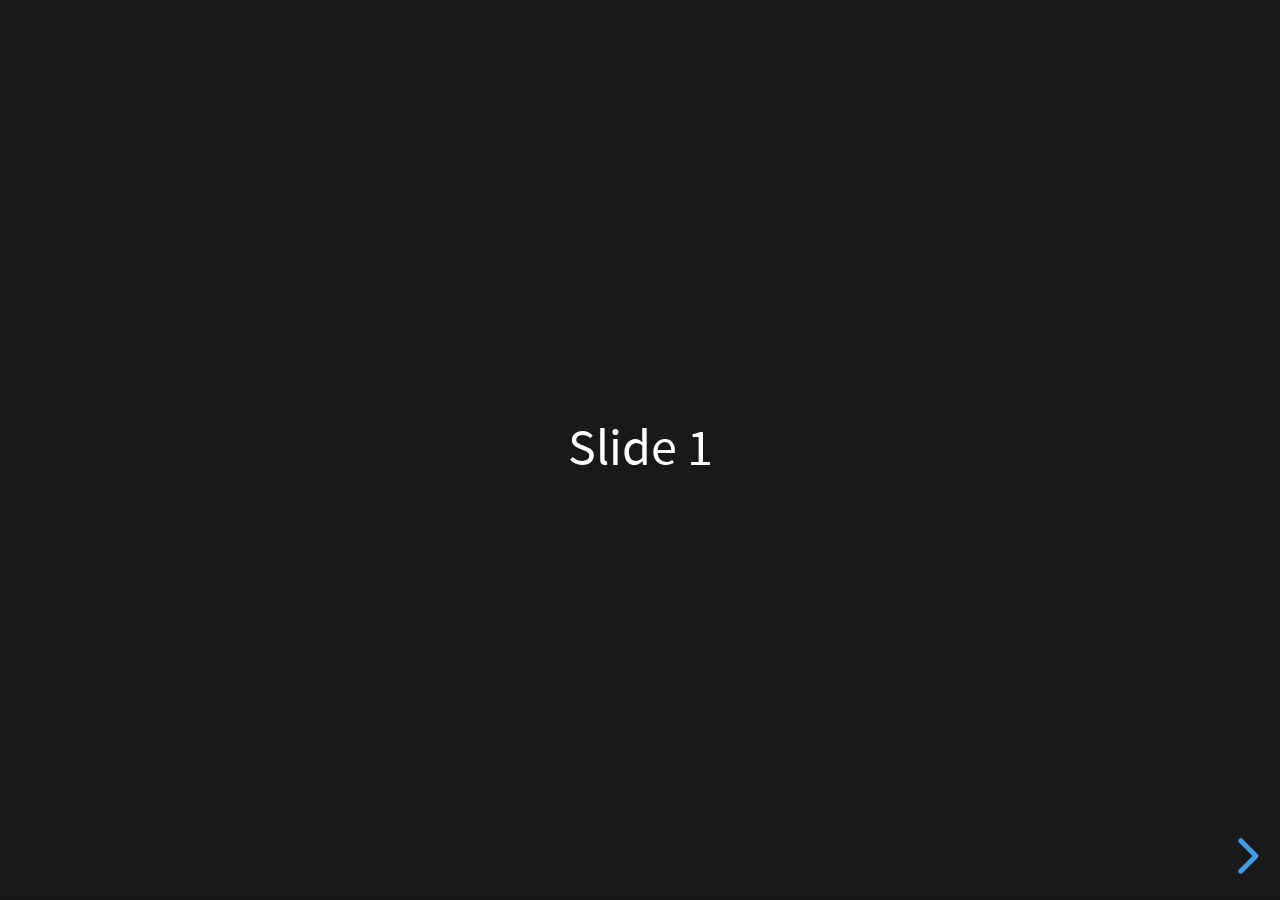
<file: js/vendor/reveal.js/index.html>
<!doctype html>
<html>
	<head>
		<meta charset="utf-8">
		<meta name="viewport" content="width=device-width, initial-scale=1.0, maximum-scale=1.0, user-scalable=no">

		<title>reveal.js</title>

		<link rel="stylesheet" href="dist/reset.css">
		<link rel="stylesheet" href="dist/reveal.css">
		<link rel="stylesheet" href="dist/theme/black.css">

		<!-- Theme used for syntax highlighted code -->
		<link rel="stylesheet" href="plugin/highlight/monokai.css">
	</head>
	<body>
		<div class="reveal">
			<div class="slides">
				<section>Slide 1</section>
				<section>Slide 2</section>
			</div>
		</div>

		<script src="dist/reveal.js"></script>
		<script src="plugin/notes/notes.js"></script>
		<script src="plugin/markdown/markdown.js"></script>
		<script src="plugin/highlight/highlight.js"></script>
		<script>
			// More info about initialization & config:
			// - https://revealjs.com/initialization/
			// - https://revealjs.com/config/
			Reveal.initialize({
				hash: true,

				// Learn about plugins: https://revealjs.com/plugins/
				plugins: [ RevealMarkdown, RevealHighlight, RevealNotes ]
			});
		</script>
	</body>
</html>
</file>
<file: js/vendor/reveal.js/dist/reveal.css>
/*!
* reveal.js 4.1.1
* https://revealjs.com
* MIT licensed
*
* Copyright (C) 2020 Hakim El Hattab, https://hakim.se
*/
.reveal .r-stretch,.reveal .stretch{max-width:none;max-height:none}.reveal pre.r-stretch code,.reveal pre.stretch code{height:100%;max-height:100%;box-sizing:border-box}.reveal .r-fit-text{display:inline-block;white-space:nowrap}.reveal .r-stack{display:grid}.reveal .r-stack>*{grid-area:1/1;margin:auto}.reveal .r-hstack,.reveal .r-vstack{display:flex}.reveal .r-hstack img,.reveal .r-hstack video,.reveal .r-vstack img,.reveal .r-vstack video{min-width:0;min-height:0;-o-object-fit:contain;object-fit:contain}.reveal .r-vstack{flex-direction:column;align-items:center;justify-content:center}.reveal .r-hstack{flex-direction:row;align-items:center;justify-content:center}.reveal .items-stretch{align-items:stretch}.reveal .items-start{align-items:flex-start}.reveal .items-center{align-items:center}.reveal .items-end{align-items:flex-end}.reveal .justify-between{justify-content:space-between}.reveal .justify-around{justify-content:space-around}.reveal .justify-start{justify-content:flex-start}.reveal .justify-center{justify-content:center}.reveal .justify-end{justify-content:flex-end}html.reveal-full-page{width:100%;height:100%;height:100vh;height:calc(var(--vh,1vh) * 100);overflow:hidden}.reveal-viewport{height:100%;overflow:hidden;position:relative;line-height:1;margin:0;background-color:#fff;color:#000}.reveal .slides section .fragment{opacity:0;visibility:hidden;transition:all .2s ease;will-change:opacity}.reveal .slides section .fragment.visible{opacity:1;visibility:inherit}.reveal .slides section .fragment.disabled{transition:none}.reveal .slides section .fragment.grow{opacity:1;visibility:inherit}.reveal .slides section .fragment.grow.visible{transform:scale(1.3)}.reveal .slides section .fragment.shrink{opacity:1;visibility:inherit}.reveal .slides section .fragment.shrink.visible{transform:scale(.7)}.reveal .slides section .fragment.zoom-in{transform:scale(.1)}.reveal .slides section .fragment.zoom-in.visible{transform:none}.reveal .slides section .fragment.fade-out{opacity:1;visibility:inherit}.reveal .slides section .fragment.fade-out.visible{opacity:0;visibility:hidden}.reveal .slides section .fragment.semi-fade-out{opacity:1;visibility:inherit}.reveal .slides section .fragment.semi-fade-out.visible{opacity:.5;visibility:inherit}.reveal .slides section .fragment.strike{opacity:1;visibility:inherit}.reveal .slides section .fragment.strike.visible{text-decoration:line-through}.reveal .slides section .fragment.fade-up{transform:translate(0,40px)}.reveal .slides section .fragment.fade-up.visible{transform:translate(0,0)}.reveal .slides section .fragment.fade-down{transform:translate(0,-40px)}.reveal .slides section .fragment.fade-down.visible{transform:translate(0,0)}.reveal .slides section .fragment.fade-right{transform:translate(-40px,0)}.reveal .slides section .fragment.fade-right.visible{transform:translate(0,0)}.reveal .slides section .fragment.fade-left{transform:translate(40px,0)}.reveal .slides section .fragment.fade-left.visible{transform:translate(0,0)}.reveal .slides section .fragment.current-visible,.reveal .slides section .fragment.fade-in-then-out{opacity:0;visibility:hidden}.reveal .slides section .fragment.current-visible.current-fragment,.reveal .slides section .fragment.fade-in-then-out.current-fragment{opacity:1;visibility:inherit}.reveal .slides section .fragment.fade-in-then-semi-out{opacity:0;visibility:hidden}.reveal .slides section .fragment.fade-in-then-semi-out.visible{opacity:.5;visibility:inherit}.reveal .slides section .fragment.fade-in-then-semi-out.current-fragment{opacity:1;visibility:inherit}.reveal .slides section .fragment.highlight-blue,.reveal .slides section .fragment.highlight-current-blue,.reveal .slides section .fragment.highlight-current-green,.reveal .slides section .fragment.highlight-current-red,.reveal .slides section .fragment.highlight-green,.reveal .slides section .fragment.highlight-red{opacity:1;visibility:inherit}.reveal .slides section .fragment.highlight-red.visible{color:#ff2c2d}.reveal .slides section .fragment.highlight-green.visible{color:#17ff2e}.reveal .slides section .fragment.highlight-blue.visible{color:#1b91ff}.reveal .slides section .fragment.highlight-current-red.current-fragment{color:#ff2c2d}.reveal .slides section .fragment.highlight-current-green.current-fragment{color:#17ff2e}.reveal .slides section .fragment.highlight-current-blue.current-fragment{color:#1b91ff}.reveal:after{content:"";font-style:italic}.reveal iframe{z-index:1}.reveal a{position:relative}@keyframes bounce-right{0%,10%,25%,40%,50%{transform:translateX(0)}20%{transform:translateX(10px)}30%{transform:translateX(-5px)}}@keyframes bounce-left{0%,10%,25%,40%,50%{transform:translateX(0)}20%{transform:translateX(-10px)}30%{transform:translateX(5px)}}@keyframes bounce-down{0%,10%,25%,40%,50%{transform:translateY(0)}20%{transform:translateY(10px)}30%{transform:translateY(-5px)}}.reveal .controls{display:none;position:absolute;top:auto;bottom:12px;right:12px;left:auto;z-index:11;color:#000;pointer-events:none;font-size:10px}.reveal .controls button{position:absolute;padding:0;background-color:transparent;border:0;outline:0;cursor:pointer;color:currentColor;transform:scale(.9999);transition:color .2s ease,opacity .2s ease,transform .2s ease;z-index:2;pointer-events:auto;font-size:inherit;visibility:hidden;opacity:0;-webkit-appearance:none;-webkit-tap-highlight-color:transparent}.reveal .controls .controls-arrow:after,.reveal .controls .controls-arrow:before{content:"";position:absolute;top:0;left:0;width:2.6em;height:.5em;border-radius:.25em;background-color:currentColor;transition:all .15s ease,background-color .8s ease;transform-origin:.2em 50%;will-change:transform}.reveal .controls .controls-arrow{position:relative;width:3.6em;height:3.6em}.reveal .controls .controls-arrow:before{transform:translateX(.5em) translateY(1.55em) rotate(45deg)}.reveal .controls .controls-arrow:after{transform:translateX(.5em) translateY(1.55em) rotate(-45deg)}.reveal .controls .controls-arrow:hover:before{transform:translateX(.5em) translateY(1.55em) rotate(40deg)}.reveal .controls .controls-arrow:hover:after{transform:translateX(.5em) translateY(1.55em) rotate(-40deg)}.reveal .controls .controls-arrow:active:before{transform:translateX(.5em) translateY(1.55em) rotate(36deg)}.reveal .controls .controls-arrow:active:after{transform:translateX(.5em) translateY(1.55em) rotate(-36deg)}.reveal .controls .navigate-left{right:6.4em;bottom:3.2em;transform:translateX(-10px)}.reveal .controls .navigate-left.highlight{animation:bounce-left 2s 50 both ease-out}.reveal .controls .navigate-right{right:0;bottom:3.2em;transform:translateX(10px)}.reveal .controls .navigate-right .controls-arrow{transform:rotate(180deg)}.reveal .controls .navigate-right.highlight{animation:bounce-right 2s 50 both ease-out}.reveal .controls .navigate-up{right:3.2em;bottom:6.4em;transform:translateY(-10px)}.reveal .controls .navigate-up .controls-arrow{transform:rotate(90deg)}.reveal .controls .navigate-down{right:3.2em;bottom:-1.4em;padding-bottom:1.4em;transform:translateY(10px)}.reveal .controls .navigate-down .controls-arrow{transform:rotate(-90deg)}.reveal .controls .navigate-down.highlight{animation:bounce-down 2s 50 both ease-out}.reveal .controls[data-controls-back-arrows=faded] .navigate-up.enabled{opacity:.3}.reveal .controls[data-controls-back-arrows=faded] .navigate-up.enabled:hover{opacity:1}.reveal .controls[data-controls-back-arrows=hidden] .navigate-up.enabled{opacity:0;visibility:hidden}.reveal .controls .enabled{visibility:visible;opacity:.9;cursor:pointer;transform:none}.reveal .controls .enabled.fragmented{opacity:.5}.reveal .controls .enabled.fragmented:hover,.reveal .controls .enabled:hover{opacity:1}.reveal:not(.rtl) .controls[data-controls-back-arrows=faded] .navigate-left.enabled{opacity:.3}.reveal:not(.rtl) .controls[data-controls-back-arrows=faded] .navigate-left.enabled:hover{opacity:1}.reveal:not(.rtl) .controls[data-controls-back-arrows=hidden] .navigate-left.enabled{opacity:0;visibility:hidden}.reveal.rtl .controls[data-controls-back-arrows=faded] .navigate-right.enabled{opacity:.3}.reveal.rtl .controls[data-controls-back-arrows=faded] .navigate-right.enabled:hover{opacity:1}.reveal.rtl .controls[data-controls-back-arrows=hidden] .navigate-right.enabled{opacity:0;visibility:hidden}.reveal[data-navigation-mode=linear].has-horizontal-slides .navigate-down,.reveal[data-navigation-mode=linear].has-horizontal-slides .navigate-up{display:none}.reveal:not(.has-vertical-slides) .controls .navigate-left,.reveal[data-navigation-mode=linear].has-horizontal-slides .navigate-left{bottom:1.4em;right:5.5em}.reveal:not(.has-vertical-slides) .controls .navigate-right,.reveal[data-navigation-mode=linear].has-horizontal-slides .navigate-right{bottom:1.4em;right:.5em}.reveal:not(.has-horizontal-slides) .controls .navigate-up{right:1.4em;bottom:5em}.reveal:not(.has-horizontal-slides) .controls .navigate-down{right:1.4em;bottom:.5em}.reveal.has-dark-background .controls{color:#fff}.reveal.has-light-background .controls{color:#000}.reveal.no-hover .controls .controls-arrow:active:before,.reveal.no-hover .controls .controls-arrow:hover:before{transform:translateX(.5em) translateY(1.55em) rotate(45deg)}.reveal.no-hover .controls .controls-arrow:active:after,.reveal.no-hover .controls .controls-arrow:hover:after{transform:translateX(.5em) translateY(1.55em) rotate(-45deg)}@media screen and (min-width:500px){.reveal .controls[data-controls-layout=edges]{top:0;right:0;bottom:0;left:0}.reveal .controls[data-controls-layout=edges] .navigate-down,.reveal .controls[data-controls-layout=edges] .navigate-left,.reveal .controls[data-controls-layout=edges] .navigate-right,.reveal .controls[data-controls-layout=edges] .navigate-up{bottom:auto;right:auto}.reveal .controls[data-controls-layout=edges] .navigate-left{top:50%;left:.8em;margin-top:-1.8em}.reveal .controls[data-controls-layout=edges] .navigate-right{top:50%;right:.8em;margin-top:-1.8em}.reveal .controls[data-controls-layout=edges] .navigate-up{top:.8em;left:50%;margin-left:-1.8em}.reveal .controls[data-controls-layout=edges] .navigate-down{bottom:-.3em;left:50%;margin-left:-1.8em}}.reveal .progress{position:absolute;display:none;height:3px;width:100%;bottom:0;left:0;z-index:10;background-color:rgba(0,0,0,.2);color:#fff}.reveal .progress:after{content:"";display:block;position:absolute;height:10px;width:100%;top:-10px}.reveal .progress span{display:block;height:100%;width:100%;background-color:currentColor;transition:transform .8s cubic-bezier(.26,.86,.44,.985);transform-origin:0 0;transform:scaleX(0)}.reveal .slide-number{position:absolute;display:block;right:8px;bottom:8px;z-index:31;font-family:Helvetica,sans-serif;font-size:12px;line-height:1;color:#fff;background-color:rgba(0,0,0,.4);padding:5px}.reveal .slide-number a{color:currentColor}.reveal .slide-number-delimiter{margin:0 3px}.reveal{position:relative;width:100%;height:100%;overflow:hidden;touch-action:pinch-zoom}.reveal.embedded{touch-action:pan-y}.reveal .slides{position:absolute;width:100%;height:100%;top:0;right:0;bottom:0;left:0;margin:auto;pointer-events:none;overflow:visible;z-index:1;text-align:center;perspective:600px;perspective-origin:50% 40%}.reveal .slides>section{perspective:600px}.reveal .slides>section,.reveal .slides>section>section{display:none;position:absolute;width:100%;pointer-events:auto;z-index:10;transform-style:flat;transition:transform-origin .8s cubic-bezier(.26,.86,.44,.985),transform .8s cubic-bezier(.26,.86,.44,.985),visibility .8s cubic-bezier(.26,.86,.44,.985),opacity .8s cubic-bezier(.26,.86,.44,.985)}.reveal[data-transition-speed=fast] .slides section{transition-duration:.4s}.reveal[data-transition-speed=slow] .slides section{transition-duration:1.2s}.reveal .slides section[data-transition-speed=fast]{transition-duration:.4s}.reveal .slides section[data-transition-speed=slow]{transition-duration:1.2s}.reveal .slides>section.stack{padding-top:0;padding-bottom:0;pointer-events:none;height:100%}.reveal .slides>section.present,.reveal .slides>section>section.present{display:block;z-index:11;opacity:1}.reveal .slides>section:empty,.reveal .slides>section>section:empty,.reveal .slides>section>section[data-background-interactive],.reveal .slides>section[data-background-interactive]{pointer-events:none}.reveal.center,.reveal.center .slides,.reveal.center .slides section{min-height:0!important}.reveal .slides>section:not(.present),.reveal .slides>section>section:not(.present){pointer-events:none}.reveal.overview .slides>section,.reveal.overview .slides>section>section{pointer-events:auto}.reveal .slides>section.future,.reveal .slides>section.past,.reveal .slides>section>section.future,.reveal .slides>section>section.past{opacity:0}.reveal.slide section{-webkit-backface-visibility:hidden;backface-visibility:hidden}.reveal .slides>section[data-transition=slide].past,.reveal .slides>section[data-transition~=slide-out].past,.reveal.slide .slides>section:not([data-transition]).past{transform:translate(-150%,0)}.reveal .slides>section[data-transition=slide].future,.reveal .slides>section[data-transition~=slide-in].future,.reveal.slide .slides>section:not([data-transition]).future{transform:translate(150%,0)}.reveal .slides>section>section[data-transition=slide].past,.reveal .slides>section>section[data-transition~=slide-out].past,.reveal.slide .slides>section>section:not([data-transition]).past{transform:translate(0,-150%)}.reveal .slides>section>section[data-transition=slide].future,.reveal .slides>section>section[data-transition~=slide-in].future,.reveal.slide .slides>section>section:not([data-transition]).future{transform:translate(0,150%)}.reveal.linear section{-webkit-backface-visibility:hidden;backface-visibility:hidden}.reveal .slides>section[data-transition=linear].past,.reveal .slides>section[data-transition~=linear-out].past,.reveal.linear .slides>section:not([data-transition]).past{transform:translate(-150%,0)}.reveal .slides>section[data-transition=linear].future,.reveal .slides>section[data-transition~=linear-in].future,.reveal.linear .slides>section:not([data-transition]).future{transform:translate(150%,0)}.reveal .slides>section>section[data-transition=linear].past,.reveal .slides>section>section[data-transition~=linear-out].past,.reveal.linear .slides>section>section:not([data-transition]).past{transform:translate(0,-150%)}.reveal .slides>section>section[data-transition=linear].future,.reveal .slides>section>section[data-transition~=linear-in].future,.reveal.linear .slides>section>section:not([data-transition]).future{transform:translate(0,150%)}.reveal .slides section[data-transition=default].stack,.reveal.default .slides section.stack{transform-style:preserve-3d}.reveal .slides>section[data-transition=default].past,.reveal .slides>section[data-transition~=default-out].past,.reveal.default .slides>section:not([data-transition]).past{transform:translate3d(-100%,0,0) rotateY(-90deg) translate3d(-100%,0,0)}.reveal .slides>section[data-transition=default].future,.reveal .slides>section[data-transition~=default-in].future,.reveal.default .slides>section:not([data-transition]).future{transform:translate3d(100%,0,0) rotateY(90deg) translate3d(100%,0,0)}.reveal .slides>section>section[data-transition=default].past,.reveal .slides>section>section[data-transition~=default-out].past,.reveal.default .slides>section>section:not([data-transition]).past{transform:translate3d(0,-300px,0) rotateX(70deg) translate3d(0,-300px,0)}.reveal .slides>section>section[data-transition=default].future,.reveal .slides>section>section[data-transition~=default-in].future,.reveal.default .slides>section>section:not([data-transition]).future{transform:translate3d(0,300px,0) rotateX(-70deg) translate3d(0,300px,0)}.reveal .slides section[data-transition=convex].stack,.reveal.convex .slides section.stack{transform-style:preserve-3d}.reveal .slides>section[data-transition=convex].past,.reveal .slides>section[data-transition~=convex-out].past,.reveal.convex .slides>section:not([data-transition]).past{transform:translate3d(-100%,0,0) rotateY(-90deg) translate3d(-100%,0,0)}.reveal .slides>section[data-transition=convex].future,.reveal .slides>section[data-transition~=convex-in].future,.reveal.convex .slides>section:not([data-transition]).future{transform:translate3d(100%,0,0) rotateY(90deg) translate3d(100%,0,0)}.reveal .slides>section>section[data-transition=convex].past,.reveal .slides>section>section[data-transition~=convex-out].past,.reveal.convex .slides>section>section:not([data-transition]).past{transform:translate3d(0,-300px,0) rotateX(70deg) translate3d(0,-300px,0)}.reveal .slides>section>section[data-transition=convex].future,.reveal .slides>section>section[data-transition~=convex-in].future,.reveal.convex .slides>section>section:not([data-transition]).future{transform:translate3d(0,300px,0) rotateX(-70deg) translate3d(0,300px,0)}.reveal .slides section[data-transition=concave].stack,.reveal.concave .slides section.stack{transform-style:preserve-3d}.reveal .slides>section[data-transition=concave].past,.reveal .slides>section[data-transition~=concave-out].past,.reveal.concave .slides>section:not([data-transition]).past{transform:translate3d(-100%,0,0) rotateY(90deg) translate3d(-100%,0,0)}.reveal .slides>section[data-transition=concave].future,.reveal .slides>section[data-transition~=concave-in].future,.reveal.concave .slides>section:not([data-transition]).future{transform:translate3d(100%,0,0) rotateY(-90deg) translate3d(100%,0,0)}.reveal .slides>section>section[data-transition=concave].past,.reveal .slides>section>section[data-transition~=concave-out].past,.reveal.concave .slides>section>section:not([data-transition]).past{transform:translate3d(0,-80%,0) rotateX(-70deg) translate3d(0,-80%,0)}.reveal .slides>section>section[data-transition=concave].future,.reveal .slides>section>section[data-transition~=concave-in].future,.reveal.concave .slides>section>section:not([data-transition]).future{transform:translate3d(0,80%,0) rotateX(70deg) translate3d(0,80%,0)}.reveal .slides section[data-transition=zoom],.reveal.zoom .slides section:not([data-transition]){transition-timing-function:ease}.reveal .slides>section[data-transition=zoom].past,.reveal .slides>section[data-transition~=zoom-out].past,.reveal.zoom .slides>section:not([data-transition]).past{visibility:hidden;transform:scale(16)}.reveal .slides>section[data-transition=zoom].future,.reveal .slides>section[data-transition~=zoom-in].future,.reveal.zoom .slides>section:not([data-transition]).future{visibility:hidden;transform:scale(.2)}.reveal .slides>section>section[data-transition=zoom].past,.reveal .slides>section>section[data-transition~=zoom-out].past,.reveal.zoom .slides>section>section:not([data-transition]).past{transform:scale(16)}.reveal .slides>section>section[data-transition=zoom].future,.reveal .slides>section>section[data-transition~=zoom-in].future,.reveal.zoom .slides>section>section:not([data-transition]).future{transform:scale(.2)}.reveal.cube .slides{perspective:1300px}.reveal.cube .slides section{padding:30px;min-height:700px;-webkit-backface-visibility:hidden;backface-visibility:hidden;box-sizing:border-box;transform-style:preserve-3d}.reveal.center.cube .slides section{min-height:0}.reveal.cube .slides section:not(.stack):before{content:"";position:absolute;display:block;width:100%;height:100%;left:0;top:0;background:rgba(0,0,0,.1);border-radius:4px;transform:translateZ(-20px)}.reveal.cube .slides section:not(.stack):after{content:"";position:absolute;display:block;width:90%;height:30px;left:5%;bottom:0;background:0 0;z-index:1;border-radius:4px;box-shadow:0 95px 25px rgba(0,0,0,.2);transform:translateZ(-90px) rotateX(65deg)}.reveal.cube .slides>section.stack{padding:0;background:0 0}.reveal.cube .slides>section.past{transform-origin:100% 0;transform:translate3d(-100%,0,0) rotateY(-90deg)}.reveal.cube .slides>section.future{transform-origin:0 0;transform:translate3d(100%,0,0) rotateY(90deg)}.reveal.cube .slides>section>section.past{transform-origin:0 100%;transform:translate3d(0,-100%,0) rotateX(90deg)}.reveal.cube .slides>section>section.future{transform-origin:0 0;transform:translate3d(0,100%,0) rotateX(-90deg)}.reveal.page .slides{perspective-origin:0 50%;perspective:3000px}.reveal.page .slides section{padding:30px;min-height:700px;box-sizing:border-box;transform-style:preserve-3d}.reveal.page .slides section.past{z-index:12}.reveal.page .slides section:not(.stack):before{content:"";position:absolute;display:block;width:100%;height:100%;left:0;top:0;background:rgba(0,0,0,.1);transform:translateZ(-20px)}.reveal.page .slides section:not(.stack):after{content:"";position:absolute;display:block;width:90%;height:30px;left:5%;bottom:0;background:0 0;z-index:1;border-radius:4px;box-shadow:0 95px 25px rgba(0,0,0,.2);-webkit-transform:translateZ(-90px) rotateX(65deg)}.reveal.page .slides>section.stack{padding:0;background:0 0}.reveal.page .slides>section.past{transform-origin:0 0;transform:translate3d(-40%,0,0) rotateY(-80deg)}.reveal.page .slides>section.future{transform-origin:100% 0;transform:translate3d(0,0,0)}.reveal.page .slides>section>section.past{transform-origin:0 0;transform:translate3d(0,-40%,0) rotateX(80deg)}.reveal.page .slides>section>section.future{transform-origin:0 100%;transform:translate3d(0,0,0)}.reveal .slides section[data-transition=fade],.reveal.fade .slides section:not([data-transition]),.reveal.fade .slides>section>section:not([data-transition]){transform:none;transition:opacity .5s}.reveal.fade.overview .slides section,.reveal.fade.overview .slides>section>section{transition:none}.reveal .slides section[data-transition=none],.reveal.none .slides section:not([data-transition]){transform:none;transition:none}.reveal .pause-overlay{position:absolute;top:0;left:0;width:100%;height:100%;background:#000;visibility:hidden;opacity:0;z-index:100;transition:all 1s ease}.reveal .pause-overlay .resume-button{position:absolute;bottom:20px;right:20px;color:#ccc;border-radius:2px;padding:6px 14px;border:2px solid #ccc;font-size:16px;background:0 0;cursor:pointer}.reveal .pause-overlay .resume-button:hover{color:#fff;border-color:#fff}.reveal.paused .pause-overlay{visibility:visible;opacity:1}.reveal .no-transition,.reveal .no-transition *,.reveal .slides.disable-slide-transitions section{transition:none!important}.reveal .slides.disable-slide-transitions section{transform:none!important}.reveal .backgrounds{position:absolute;width:100%;height:100%;top:0;left:0;perspective:600px}.reveal .slide-background{display:none;position:absolute;width:100%;height:100%;opacity:0;visibility:hidden;overflow:hidden;background-color:rgba(0,0,0,0);transition:all .8s cubic-bezier(.26,.86,.44,.985)}.reveal .slide-background-content{position:absolute;width:100%;height:100%;background-position:50% 50%;background-repeat:no-repeat;background-size:cover}.reveal .slide-background.stack{display:block}.reveal .slide-background.present{opacity:1;visibility:visible;z-index:2}.print-pdf .reveal .slide-background{opacity:1!important;visibility:visible!important}.reveal .slide-background video{position:absolute;width:100%;height:100%;max-width:none;max-height:none;top:0;left:0;-o-object-fit:cover;object-fit:cover}.reveal .slide-background[data-background-size=contain] video{-o-object-fit:contain;object-fit:contain}.reveal>.backgrounds .slide-background[data-background-transition=none],.reveal[data-background-transition=none]>.backgrounds .slide-background:not([data-background-transition]){transition:none}.reveal>.backgrounds .slide-background[data-background-transition=slide],.reveal[data-background-transition=slide]>.backgrounds .slide-background:not([data-background-transition]){opacity:1;-webkit-backface-visibility:hidden;backface-visibility:hidden}.reveal>.backgrounds .slide-background.past[data-background-transition=slide],.reveal[data-background-transition=slide]>.backgrounds .slide-background.past:not([data-background-transition]){transform:translate(-100%,0)}.reveal>.backgrounds .slide-background.future[data-background-transition=slide],.reveal[data-background-transition=slide]>.backgrounds .slide-background.future:not([data-background-transition]){transform:translate(100%,0)}.reveal>.backgrounds .slide-background>.slide-background.past[data-background-transition=slide],.reveal[data-background-transition=slide]>.backgrounds .slide-background>.slide-background.past:not([data-background-transition]){transform:translate(0,-100%)}.reveal>.backgrounds .slide-background>.slide-background.future[data-background-transition=slide],.reveal[data-background-transition=slide]>.backgrounds .slide-background>.slide-background.future:not([data-background-transition]){transform:translate(0,100%)}.reveal>.backgrounds .slide-background.past[data-background-transition=convex],.reveal[data-background-transition=convex]>.backgrounds .slide-background.past:not([data-background-transition]){opacity:0;transform:translate3d(-100%,0,0) rotateY(-90deg) translate3d(-100%,0,0)}.reveal>.backgrounds .slide-background.future[data-background-transition=convex],.reveal[data-background-transition=convex]>.backgrounds .slide-background.future:not([data-background-transition]){opacity:0;transform:translate3d(100%,0,0) rotateY(90deg) translate3d(100%,0,0)}.reveal>.backgrounds .slide-background>.slide-background.past[data-background-transition=convex],.reveal[data-background-transition=convex]>.backgrounds .slide-background>.slide-background.past:not([data-background-transition]){opacity:0;transform:translate3d(0,-100%,0) rotateX(90deg) translate3d(0,-100%,0)}.reveal>.backgrounds .slide-background>.slide-background.future[data-background-transition=convex],.reveal[data-background-transition=convex]>.backgrounds .slide-background>.slide-background.future:not([data-background-transition]){opacity:0;transform:translate3d(0,100%,0) rotateX(-90deg) translate3d(0,100%,0)}.reveal>.backgrounds .slide-background.past[data-background-transition=concave],.reveal[data-background-transition=concave]>.backgrounds .slide-background.past:not([data-background-transition]){opacity:0;transform:translate3d(-100%,0,0) rotateY(90deg) translate3d(-100%,0,0)}.reveal>.backgrounds .slide-background.future[data-background-transition=concave],.reveal[data-background-transition=concave]>.backgrounds .slide-background.future:not([data-background-transition]){opacity:0;transform:translate3d(100%,0,0) rotateY(-90deg) translate3d(100%,0,0)}.reveal>.backgrounds .slide-background>.slide-background.past[data-background-transition=concave],.reveal[data-background-transition=concave]>.backgrounds .slide-background>.slide-background.past:not([data-background-transition]){opacity:0;transform:translate3d(0,-100%,0) rotateX(-90deg) translate3d(0,-100%,0)}.reveal>.backgrounds .slide-background>.slide-background.future[data-background-transition=concave],.reveal[data-background-transition=concave]>.backgrounds .slide-background>.slide-background.future:not([data-background-transition]){opacity:0;transform:translate3d(0,100%,0) rotateX(90deg) translate3d(0,100%,0)}.reveal>.backgrounds .slide-background[data-background-transition=zoom],.reveal[data-background-transition=zoom]>.backgrounds .slide-background:not([data-background-transition]){transition-timing-function:ease}.reveal>.backgrounds .slide-background.past[data-background-transition=zoom],.reveal[data-background-transition=zoom]>.backgrounds .slide-background.past:not([data-background-transition]){opacity:0;visibility:hidden;transform:scale(16)}.reveal>.backgrounds .slide-background.future[data-background-transition=zoom],.reveal[data-background-transition=zoom]>.backgrounds .slide-background.future:not([data-background-transition]){opacity:0;visibility:hidden;transform:scale(.2)}.reveal>.backgrounds .slide-background>.slide-background.past[data-background-transition=zoom],.reveal[data-background-transition=zoom]>.backgrounds .slide-background>.slide-background.past:not([data-background-transition]){opacity:0;visibility:hidden;transform:scale(16)}.reveal>.backgrounds .slide-background>.slide-background.future[data-background-transition=zoom],.reveal[data-background-transition=zoom]>.backgrounds .slide-background>.slide-background.future:not([data-background-transition]){opacity:0;visibility:hidden;transform:scale(.2)}.reveal[data-transition-speed=fast]>.backgrounds .slide-background{transition-duration:.4s}.reveal[data-transition-speed=slow]>.backgrounds .slide-background{transition-duration:1.2s}.reveal [data-auto-animate-target^=unmatched]{will-change:opacity}.reveal section[data-auto-animate]:not(.stack):not([data-auto-animate=running]) [data-auto-animate-target^=unmatched]{opacity:0}.reveal.overview{perspective-origin:50% 50%;perspective:700px}.reveal.overview .slides{-moz-transform-style:preserve-3d}.reveal.overview .slides section{height:100%;top:0!important;opacity:1!important;overflow:hidden;visibility:visible!important;cursor:pointer;box-sizing:border-box}.reveal.overview .slides section.present,.reveal.overview .slides section:hover{outline:10px solid rgba(150,150,150,.4);outline-offset:10px}.reveal.overview .slides section .fragment{opacity:1;transition:none}.reveal.overview .slides section:after,.reveal.overview .slides section:before{display:none!important}.reveal.overview .slides>section.stack{padding:0;top:0!important;background:0 0;outline:0;overflow:visible}.reveal.overview .backgrounds{perspective:inherit;-moz-transform-style:preserve-3d}.reveal.overview .backgrounds .slide-background{opacity:1;visibility:visible;outline:10px solid rgba(150,150,150,.1);outline-offset:10px}.reveal.overview .backgrounds .slide-background.stack{overflow:visible}.reveal.overview .slides section,.reveal.overview-deactivating .slides section{transition:none}.reveal.overview .backgrounds .slide-background,.reveal.overview-deactivating .backgrounds .slide-background{transition:none}.reveal.rtl .slides,.reveal.rtl .slides h1,.reveal.rtl .slides h2,.reveal.rtl .slides h3,.reveal.rtl .slides h4,.reveal.rtl .slides h5,.reveal.rtl .slides h6{direction:rtl;font-family:sans-serif}.reveal.rtl code,.reveal.rtl pre{direction:ltr}.reveal.rtl ol,.reveal.rtl ul{text-align:right}.reveal.rtl .progress span{transform-origin:100% 0}.reveal.has-parallax-background .backgrounds{transition:all .8s ease}.reveal.has-parallax-background[data-transition-speed=fast] .backgrounds{transition-duration:.4s}.reveal.has-parallax-background[data-transition-speed=slow] .backgrounds{transition-duration:1.2s}.reveal>.overlay{position:absolute;top:0;left:0;width:100%;height:100%;z-index:1000;background:rgba(0,0,0,.9);transition:all .3s ease}.reveal>.overlay .spinner{position:absolute;display:block;top:50%;left:50%;width:32px;height:32px;margin:-16px 0 0 -16px;z-index:10;background-image:url([data-uri]%2F%2F%2F6%2Bvr8nJybW1tcDAwOjo6Nvb26ioqKOjo7Ozs%2FLy8vz8%2FAAAAAAAAAAAACH%2FC05FVFNDQVBFMi4wAwEAAAAh%2FhpDcmVhdGVkIHdpdGggYWpheGxvYWQuaW5mbwAh%[base64]%2FV%2FnmOM82XiHRLYKhKP1oZmADdEAAAh%2BQQJCgAAACwAAAAAIAAgAAAE6hDISWlZpOrNp1lGNRSdRpDUolIGw5RUYhhHukqFu8DsrEyqnWThGvAmhVlteBvojpTDDBUEIFwMFBRAmBkSgOrBFZogCASwBDEY%2FCZSg7GSE0gSCjQBMVG023xWBhklAnoEdhQEfyNqMIcKjhRsjEdnezB%2BA4k8gTwJhFuiW4dokXiloUepBAp5qaKpp6%2BHo7aWW54wl7obvEe0kRuoplCGepwSx2jJvqHEmGt6whJpGpfJCHmOoNHKaHx61WiSR92E4lbFoq%2BB6QDtuetcaBPnW6%2BO7wDHpIiK9SaVK5GgV543tzjgGcghAgAh%[base64]%2B%2BG%2Bw48edZPK%2BM6hLJpQg484enXIdQFSS1u6UhksENEQAAIfkECQoAAAAsAAAAACAAIAAABOcQyEmpGKLqzWcZRVUQnZYg1aBSh2GUVEIQ2aQOE%2BG%2BcD4ntpWkZQj1JIiZIogDFFyHI0UxQwFugMSOFIPJftfVAEoZLBbcLEFhlQiqGp1Vd140AUklUN3eCA51C1EWMzMCezCBBmkxVIVHBWd3HHl9JQOIJSdSnJ0TDKChCwUJjoWMPaGqDKannasMo6WnM562R5YluZRwur0wpgqZE7NKUm%2BFNRPIhjBJxKZteWuIBMN4zRMIVIhffcgojwCF117i4nlLnY5ztRLsnOk%2BaV%2BoJY7V7m76PdkS4trKcdg0Zc0tTcKkRAAAIfkECQoAAAAsAAAAACAAIAAABO4QyEkpKqjqzScpRaVkXZWQEximw1BSCUEIlDohrft6cpKCk5xid5MNJTaAIkekKGQkWyKHkvhKsR7ARmitkAYDYRIbUQRQjWBwJRzChi9CRlBcY1UN4g0%[base64]%[base64]%2BE71SRQeyqUToLA7VxF0JDyIQh%2FMVVPMt1ECZlfcjZJ9mIKoaTl1MRIl5o4CUKXOwmyrCInCKqcWtvadL2SYhyASyNDJ0uIiRMDjI0Fd30%2FiI2UA5GSS5UDj2l6NoqgOgN4gksEBgYFf0FDqKgHnyZ9OX8HrgYHdHpcHQULXAS2qKpENRg7eAMLC7kTBaixUYFkKAzWAAnLC7FLVxLWDBLKCwaKTULgEwbLA4hJtOkSBNqITT3xEgfLpBtzE%2FjiuL04RGEBgwWhShRgQExHBAAh%2BQQJCgAAACwAAAAAIAAgAAAE7xDISWlSqerNpyJKhWRdlSAVoVLCWk6JKlAqAavhO9UkUHsqlE6CwO1cRdCQ8iEIfzFVTzLdRAmZX3I2SfZiCqGk5dTESJeaOAlClzsJsqwiJwiqnFrb2nS9kmIcgEsjQydLiIlHehhpejaIjzh9eomSjZR%[base64]%2BE71SRQeyqUToLA7VxF0JDyIQh%[base64]%2BE71SRQeyqUToLA7VxF0JDyIQh%2FMVVPMt1ECZlfcjZJ9mIKoaTl1MRIl5o4CUKXOwmyrCInCKqcWtvadL2SYhyASyNDJ0uIiUd6GAULDJCRiXo1CpGXDJOUjY%2BYip9DhToJA4RBLwMLCwVDfRgbBAaqqoZ1XBMHswsHtxtFaH1iqaoGNgAIxRpbFAgfPQSqpbgGBqUD1wBXeCYp1AYZ19JJOYgH1KwA4UBvQwXUBxPqVD9L3sbp2BNk2xvvFPJd%2BMFCN6HAAIKgNggY0KtEBAAh%[base64]%2BvsYMDAzZQPC9VCNkDWUhGkuE5PxJNwiUK4UfLzOlD4WvzAHaoG9nxPi5d%2BjYUqfAhhykOFwJWiAAAIfkECQoAAAAsAAAAACAAIAAABPAQyElpUqnqzaciSoVkXVUMFaFSwlpOCcMYlErAavhOMnNLNo8KsZsMZItJEIDIFSkLGQoQTNhIsFehRww2CQLKF0tYGKYSg%2BygsZIuNqJksKgbfgIGepNo2cIUB3V1B3IvNiBYNQaDSTtfhhx0CwVPI0UJe0%2Bbm4g5VgcGoqOcnjmjqDSdnhgEoamcsZuXO1aWQy8KAwOAuTYYGwi7w5h%2BKr0SJ8MFihpNbx%2B4Erq7BYBuzsdiH1jCAzoSfl0rVirNbRXlBBlLX%2BBP0XJLAPGzTkAuAOqb0WT5AH7OcdCm5B8TgRwSRKIHQtaLCwg1RAAAOwAAAAAAAAAAAA%3D%3D);visibility:visible;opacity:.6;transition:all .3s ease}.reveal>.overlay header{position:absolute;left:0;top:0;width:100%;padding:5px;z-index:2;box-sizing:border-box}.reveal>.overlay header a{display:inline-block;width:40px;height:40px;line-height:36px;padding:0 10px;float:right;opacity:.6;box-sizing:border-box}.reveal>.overlay header a:hover{opacity:1}.reveal>.overlay header a .icon{display:inline-block;width:20px;height:20px;background-position:50% 50%;background-size:100%;background-repeat:no-repeat}.reveal>.overlay header a.close .icon{background-image:url([data-uri])}.reveal>.overlay header a.external .icon{background-image:url([data-uri])}.reveal>.overlay .viewport{position:absolute;display:flex;top:50px;right:0;bottom:0;left:0}.reveal>.overlay.overlay-preview .viewport iframe{width:100%;height:100%;max-width:100%;max-height:100%;border:0;opacity:0;visibility:hidden;transition:all .3s ease}.reveal>.overlay.overlay-preview.loaded .viewport iframe{opacity:1;visibility:visible}.reveal>.overlay.overlay-preview.loaded .viewport-inner{position:absolute;z-index:-1;left:0;top:45%;width:100%;text-align:center;letter-spacing:normal}.reveal>.overlay.overlay-preview .x-frame-error{opacity:0;transition:opacity .3s ease .3s}.reveal>.overlay.overlay-preview.loaded .x-frame-error{opacity:1}.reveal>.overlay.overlay-preview.loaded .spinner{opacity:0;visibility:hidden;transform:scale(.2)}.reveal>.overlay.overlay-help .viewport{overflow:auto;color:#fff}.reveal>.overlay.overlay-help .viewport .viewport-inner{width:600px;margin:auto;padding:20px 20px 80px 20px;text-align:center;letter-spacing:normal}.reveal>.overlay.overlay-help .viewport .viewport-inner .title{font-size:20px}.reveal>.overlay.overlay-help .viewport .viewport-inner table{border:1px solid #fff;border-collapse:collapse;font-size:16px}.reveal>.overlay.overlay-help .viewport .viewport-inner table td,.reveal>.overlay.overlay-help .viewport .viewport-inner table th{width:200px;padding:14px;border:1px solid #fff;vertical-align:middle}.reveal>.overlay.overlay-help .viewport .viewport-inner table th{padding-top:20px;padding-bottom:20px}.reveal .playback{position:absolute;left:15px;bottom:20px;z-index:30;cursor:pointer;transition:all .4s ease;-webkit-tap-highlight-color:transparent}.reveal.overview .playback{opacity:0;visibility:hidden}.reveal .hljs{min-height:100%}.reveal .hljs table{margin:initial}.reveal .hljs-ln-code,.reveal .hljs-ln-numbers{padding:0;border:0}.reveal .hljs-ln-numbers{opacity:.6;padding-right:.75em;text-align:right;vertical-align:top}.reveal .hljs.has-highlights tr:not(.highlight-line){opacity:.4}.reveal .hljs:not(:first-child).fragment{position:absolute;top:0;left:0;width:100%;box-sizing:border-box}.reveal pre[data-auto-animate-target]{overflow:hidden}.reveal pre[data-auto-animate-target] code{height:100%}.reveal .roll{display:inline-block;line-height:1.2;overflow:hidden;vertical-align:top;perspective:400px;perspective-origin:50% 50%}.reveal .roll:hover{background:0 0;text-shadow:none}.reveal .roll span{display:block;position:relative;padding:0 2px;pointer-events:none;transition:all .4s ease;transform-origin:50% 0;transform-style:preserve-3d;-webkit-backface-visibility:hidden;backface-visibility:hidden}.reveal .roll:hover span{background:rgba(0,0,0,.5);transform:translate3d(0,0,-45px) rotateX(90deg)}.reveal .roll span:after{content:attr(data-title);display:block;position:absolute;left:0;top:0;padding:0 2px;-webkit-backface-visibility:hidden;backface-visibility:hidden;transform-origin:50% 0;transform:translate3d(0,110%,0) rotateX(-90deg)}.reveal aside.notes{display:none}.reveal .speaker-notes{display:none;position:absolute;width:33.3333333333%;height:100%;top:0;left:100%;padding:14px 18px 14px 18px;z-index:1;font-size:18px;line-height:1.4;border:1px solid rgba(0,0,0,.05);color:#222;background-color:#f5f5f5;overflow:auto;box-sizing:border-box;text-align:left;font-family:Helvetica,sans-serif;-webkit-overflow-scrolling:touch}.reveal .speaker-notes .notes-placeholder{color:#ccc;font-style:italic}.reveal .speaker-notes:focus{outline:0}.reveal .speaker-notes:before{content:"Speaker notes";display:block;margin-bottom:10px;opacity:.5}.reveal.show-notes{max-width:75%;overflow:visible}.reveal.show-notes .speaker-notes{display:block}@media screen and (min-width:1600px){.reveal .speaker-notes{font-size:20px}}@media screen and (max-width:1024px){.reveal.show-notes{border-left:0;max-width:none;max-height:70%;max-height:70vh;overflow:visible}.reveal.show-notes .speaker-notes{top:100%;left:0;width:100%;height:42.8571428571%;height:30vh;border:0}}@media screen and (max-width:600px){.reveal.show-notes{max-height:60%;max-height:60vh}.reveal.show-notes .speaker-notes{top:100%;height:66.6666666667%;height:40vh}.reveal .speaker-notes{font-size:14px}}.zoomed .reveal *,.zoomed .reveal :after,.zoomed .reveal :before{-webkit-backface-visibility:visible!important;backface-visibility:visible!important}.zoomed .reveal .controls,.zoomed .reveal .progress{opacity:0}.zoomed .reveal .roll span{background:0 0}.zoomed .reveal .roll span:after{visibility:hidden}html.print-pdf *{-webkit-print-color-adjust:exact}html.print-pdf{width:100%;height:100%;overflow:visible}html.print-pdf body{margin:0 auto!important;border:0;padding:0;float:none!important;overflow:visible}html.print-pdf .nestedarrow,html.print-pdf .reveal .controls,html.print-pdf .reveal .playback,html.print-pdf .reveal .progress,html.print-pdf .reveal.overview,html.print-pdf .state-background{display:none!important}html.print-pdf .reveal pre code{overflow:hidden!important;font-family:Courier,"Courier New",monospace!important}html.print-pdf .reveal{width:auto!important;height:auto!important;overflow:hidden!important}html.print-pdf .reveal .slides{position:static;width:100%!important;height:auto!important;zoom:1!important;pointer-events:initial;left:auto;top:auto;margin:0!important;padding:0!important;overflow:visible;display:block;perspective:none;perspective-origin:50% 50%}html.print-pdf .reveal .slides .pdf-page{position:relative;overflow:hidden;z-index:1;page-break-after:always}html.print-pdf .reveal .slides section{visibility:visible!important;display:block!important;position:absolute!important;margin:0!important;padding:0!important;box-sizing:border-box!important;min-height:1px;opacity:1!important;transform-style:flat!important;transform:none!important}html.print-pdf .reveal section.stack{position:relative!important;margin:0!important;padding:0!important;page-break-after:avoid!important;height:auto!important;min-height:auto!important}html.print-pdf .reveal img{box-shadow:none}html.print-pdf .reveal .backgrounds{display:none}html.print-pdf .reveal .slide-background{display:block!important;position:absolute;top:0;left:0;width:100%;height:100%;z-index:auto!important}html.print-pdf .reveal.show-notes{max-width:none;max-height:none}html.print-pdf .reveal .speaker-notes-pdf{display:block;width:100%;height:auto;max-height:none;top:auto;right:auto;bottom:auto;left:auto;z-index:100}html.print-pdf .reveal .speaker-notes-pdf[data-layout=separate-page]{position:relative;color:inherit;background-color:transparent;padding:20px;page-break-after:always;border:0}html.print-pdf .reveal .slide-number-pdf{display:block;position:absolute;font-size:14px}html.print-pdf .aria-status{display:none}@media print{html:not(.print-pdf){background:#fff;width:auto;height:auto;overflow:visible}html:not(.print-pdf) body{background:#fff;font-size:20pt;width:auto;height:auto;border:0;margin:0 5%;padding:0;overflow:visible;float:none!important}html:not(.print-pdf) .controls,html:not(.print-pdf) .fork-reveal,html:not(.print-pdf) .nestedarrow,html:not(.print-pdf) .reveal .backgrounds,html:not(.print-pdf) .reveal .progress,html:not(.print-pdf) .reveal .slide-number,html:not(.print-pdf) .share-reveal,html:not(.print-pdf) .state-background{display:none!important}html:not(.print-pdf) body,html:not(.print-pdf) li,html:not(.print-pdf) p,html:not(.print-pdf) td{font-size:20pt!important;color:#000}html:not(.print-pdf) h1,html:not(.print-pdf) h2,html:not(.print-pdf) h3,html:not(.print-pdf) h4,html:not(.print-pdf) h5,html:not(.print-pdf) h6{color:#000!important;height:auto;line-height:normal;text-align:left;letter-spacing:normal}html:not(.print-pdf) h1{font-size:28pt!important}html:not(.print-pdf) h2{font-size:24pt!important}html:not(.print-pdf) h3{font-size:22pt!important}html:not(.print-pdf) h4{font-size:22pt!important;font-variant:small-caps}html:not(.print-pdf) h5{font-size:21pt!important}html:not(.print-pdf) h6{font-size:20pt!important;font-style:italic}html:not(.print-pdf) a:link,html:not(.print-pdf) a:visited{color:#000!important;font-weight:700;text-decoration:underline}html:not(.print-pdf) div,html:not(.print-pdf) ol,html:not(.print-pdf) p,html:not(.print-pdf) ul{visibility:visible;position:static;width:auto;height:auto;display:block;overflow:visible;margin:0;text-align:left!important}html:not(.print-pdf) .reveal pre,html:not(.print-pdf) .reveal table{margin-left:0;margin-right:0}html:not(.print-pdf) .reveal pre code{padding:20px}html:not(.print-pdf) .reveal blockquote{margin:20px 0}html:not(.print-pdf) .reveal .slides{position:static!important;width:auto!important;height:auto!important;left:0!important;top:0!important;margin-left:0!important;margin-top:0!important;padding:0!important;zoom:1!important;transform:none!important;overflow:visible!important;display:block!important;text-align:left!important;perspective:none;perspective-origin:50% 50%}html:not(.print-pdf) .reveal .slides section{visibility:visible!important;position:static!important;width:auto!important;height:auto!important;display:block!important;overflow:visible!important;left:0!important;top:0!important;margin-left:0!important;margin-top:0!important;padding:60px 20px!important;z-index:auto!important;opacity:1!important;page-break-after:always!important;transform-style:flat!important;transform:none!important;transition:none!important}html:not(.print-pdf) .reveal .slides section.stack{padding:0!important}html:not(.print-pdf) .reveal section:last-of-type{page-break-after:avoid!important}html:not(.print-pdf) .reveal section .fragment{opacity:1!important;visibility:visible!important;transform:none!important}html:not(.print-pdf) .reveal section img{display:block;margin:15px 0;background:#fff;border:1px solid #666;box-shadow:none}html:not(.print-pdf) .reveal section small{font-size:.8em}html:not(.print-pdf) .reveal .hljs{max-height:100%;white-space:pre-wrap;word-wrap:break-word;word-break:break-word;font-size:15pt}html:not(.print-pdf) .reveal .hljs .hljs-ln-numbers{white-space:nowrap}html:not(.print-pdf) .reveal .hljs td{font-size:inherit!important;color:inherit!important}}
</file>
<file: js/vendor/reveal.js/dist/theme/black.css>
/**
 * Black theme for reveal.js. This is the opposite of the 'white' theme.
 *
 * By Hakim El Hattab, http://hakim.se
 */
@import url(./fonts/source-sans-pro/source-sans-pro.css);
section.has-light-background, section.has-light-background h1, section.has-light-background h2, section.has-light-background h3, section.has-light-background h4, section.has-light-background h5, section.has-light-background h6 {
  color: #222;
}

/*********************************************
 * GLOBAL STYLES
 *********************************************/
:root {
  --r-background-color: #191919;
  --r-main-font: Source Sans Pro, Helvetica, sans-serif;
  --r-main-font-size: 42px;
  --r-main-color: #fff;
  --r-block-margin: 20px;
  --r-heading-margin: 0 0 20px 0;
  --r-heading-font: Source Sans Pro, Helvetica, sans-serif;
  --r-heading-color: #fff;
  --r-heading-line-height: 1.2;
  --r-heading-letter-spacing: normal;
  --r-heading-text-transform: uppercase;
  --r-heading-text-shadow: none;
  --r-heading-font-weight: 600;
  --r-heading1-text-shadow: none;
  --r-heading1-size: 2.5em;
  --r-heading2-size: 1.6em;
  --r-heading3-size: 1.3em;
  --r-heading4-size: 1em;
  --r-code-font: monospace;
  --r-link-color: #42affa;
  --r-link-color-dark: #068de9;
  --r-link-color-hover: #8dcffc;
  --r-selection-background-color: #bee4fd;
  --r-selection-color: #fff;
}

.reveal-viewport {
  background: #191919;
  background-color: var(--r-background-color);
}

.reveal {
  font-family: var(--r-main-font);
  font-size: var(--r-main-font-size);
  font-weight: normal;
  color: var(--r-main-color);
}

.reveal ::selection {
  color: var(--r-selection-color);
  background: var(--r-selection-background-color);
  text-shadow: none;
}

.reveal ::-moz-selection {
  color: var(--r-selection-color);
  background: var(--r-selection-background-color);
  text-shadow: none;
}

.reveal .slides section,
.reveal .slides section > section {
  line-height: 1.3;
  font-weight: inherit;
}

/*********************************************
 * HEADERS
 *********************************************/
.reveal h1,
.reveal h2,
.reveal h3,
.reveal h4,
.reveal h5,
.reveal h6 {
  margin: var(--r-heading-margin);
  color: var(--r-heading-color);
  font-family: var(--r-heading-font);
  font-weight: var(--r-heading-font-weight);
  line-height: var(--r-heading-line-height);
  letter-spacing: var(--r-heading-letter-spacing);
  text-transform: var(--r-heading-text-transform);
  text-shadow: var(--r-heading-text-shadow);
  word-wrap: break-word;
}

.reveal h1 {
  font-size: var(--r-heading1-size);
}

.reveal h2 {
  font-size: var(--r-heading2-size);
}

.reveal h3 {
  font-size: var(--r-heading3-size);
}

.reveal h4 {
  font-size: var(--r-heading4-size);
}

.reveal h1 {
  text-shadow: var(--r-heading1-text-shadow);
}

/*********************************************
 * OTHER
 *********************************************/
.reveal p {
  margin: var(--r-block-margin) 0;
  line-height: 1.3;
}

/* Remove trailing margins after titles */
.reveal h1:last-child,
.reveal h2:last-child,
.reveal h3:last-child,
.reveal h4:last-child,
.reveal h5:last-child,
.reveal h6:last-child {
  margin-bottom: 0;
}

/* Ensure certain elements are never larger than the slide itself */
.reveal img,
.reveal video,
.reveal iframe {
  max-width: 95%;
  max-height: 95%;
}

.reveal strong,
.reveal b {
  font-weight: bold;
}

.reveal em {
  font-style: italic;
}

.reveal ol,
.reveal dl,
.reveal ul {
  display: inline-block;
  text-align: left;
  margin: 0 0 0 1em;
}

.reveal ol {
  list-style-type: decimal;
}

.reveal ul {
  list-style-type: disc;
}

.reveal ul ul {
  list-style-type: square;
}

.reveal ul ul ul {
  list-style-type: circle;
}

.reveal ul ul,
.reveal ul ol,
.reveal ol ol,
.reveal ol ul {
  display: block;
  margin-left: 40px;
}

.reveal dt {
  font-weight: bold;
}

.reveal dd {
  margin-left: 40px;
}

.reveal blockquote {
  display: block;
  position: relative;
  width: 70%;
  margin: var(--r-block-margin) auto;
  padding: 5px;
  font-style: italic;
  background: rgba(255, 255, 255, 0.05);
  box-shadow: 0px 0px 2px rgba(0, 0, 0, 0.2);
}

.reveal blockquote p:first-child,
.reveal blockquote p:last-child {
  display: inline-block;
}

.reveal q {
  font-style: italic;
}

.reveal pre {
  display: block;
  position: relative;
  width: 90%;
  margin: var(--r-block-margin) auto;
  text-align: left;
  font-size: 0.55em;
  font-family: var(--r-code-font);
  line-height: 1.2em;
  word-wrap: break-word;
  box-shadow: 0px 5px 15px rgba(0, 0, 0, 0.15);
}

.reveal code {
  font-family: var(--r-code-font);
  text-transform: none;
  tab-size: 2;
}

.reveal pre code {
  display: block;
  padding: 5px;
  overflow: auto;
  max-height: 400px;
  word-wrap: normal;
}

.reveal .code-wrapper {
  white-space: normal;
}

.reveal .code-wrapper code {
  white-space: pre;
}

.reveal table {
  margin: auto;
  border-collapse: collapse;
  border-spacing: 0;
}

.reveal table th {
  font-weight: bold;
}

.reveal table th,
.reveal table td {
  text-align: left;
  padding: 0.2em 0.5em 0.2em 0.5em;
  border-bottom: 1px solid;
}

.reveal table th[align=center],
.reveal table td[align=center] {
  text-align: center;
}

.reveal table th[align=right],
.reveal table td[align=right] {
  text-align: right;
}

.reveal table tbody tr:last-child th,
.reveal table tbody tr:last-child td {
  border-bottom: none;
}

.reveal sup {
  vertical-align: super;
  font-size: smaller;
}

.reveal sub {
  vertical-align: sub;
  font-size: smaller;
}

.reveal small {
  display: inline-block;
  font-size: 0.6em;
  line-height: 1.2em;
  vertical-align: top;
}

.reveal small * {
  vertical-align: top;
}

.reveal img {
  margin: var(--r-block-margin) 0;
}

/*********************************************
 * LINKS
 *********************************************/
.reveal a {
  color: var(--r-link-color);
  text-decoration: none;
  transition: color 0.15s ease;
}

.reveal a:hover {
  color: var(--r-link-color-hover);
  text-shadow: none;
  border: none;
}

.reveal .roll span:after {
  color: #fff;
  background: var(--r-link-color-dark);
}

/*********************************************
 * Frame helper
 *********************************************/
.reveal .r-frame {
  border: 4px solid var(--r-main-color);
  box-shadow: 0 0 10px rgba(0, 0, 0, 0.15);
}

.reveal a .r-frame {
  transition: all 0.15s linear;
}

.reveal a:hover .r-frame {
  border-color: var(--r-link-color);
  box-shadow: 0 0 20px rgba(0, 0, 0, 0.55);
}

/*********************************************
 * NAVIGATION CONTROLS
 *********************************************/
.reveal .controls {
  color: var(--r-link-color);
}

/*********************************************
 * PROGRESS BAR
 *********************************************/
.reveal .progress {
  background: rgba(0, 0, 0, 0.2);
  color: var(--r-link-color);
}

/*********************************************
 * PRINT BACKGROUND
 *********************************************/
@media print {
  .backgrounds {
    background-color: var(--r-background-color);
  }
}
</file>
<file: js/vendor/reveal.js/plugin/highlight/monokai.css>
/*
Monokai style - ported by Luigi Maselli - http://grigio.org
*/

.hljs {
  display: block;
  overflow-x: auto;
  padding: 0.5em;
  background: #272822;
  color: #ddd;
}

.hljs-tag,
.hljs-keyword,
.hljs-selector-tag,
.hljs-literal,
.hljs-strong,
.hljs-name {
  color: #f92672;
}

.hljs-code {
  color: #66d9ef;
}

.hljs-class .hljs-title {
  color: white;
}

.hljs-attribute,
.hljs-symbol,
.hljs-regexp,
.hljs-link {
  color: #bf79db;
}

.hljs-string,
.hljs-bullet,
.hljs-subst,
.hljs-title,
.hljs-section,
.hljs-emphasis,
.hljs-type,
.hljs-built_in,
.hljs-builtin-name,
.hljs-selector-attr,
.hljs-selector-pseudo,
.hljs-addition,
.hljs-variable,
.hljs-template-tag,
.hljs-template-variable {
  color: #a6e22e;
}

.hljs-comment,
.hljs-quote,
.hljs-deletion,
.hljs-meta {
  color: #75715e;
}

.hljs-keyword,
.hljs-selector-tag,
.hljs-literal,
.hljs-doctag,
.hljs-title,
.hljs-section,
.hljs-type,
.hljs-selector-id {
  font-weight: bold;
}
</file>
